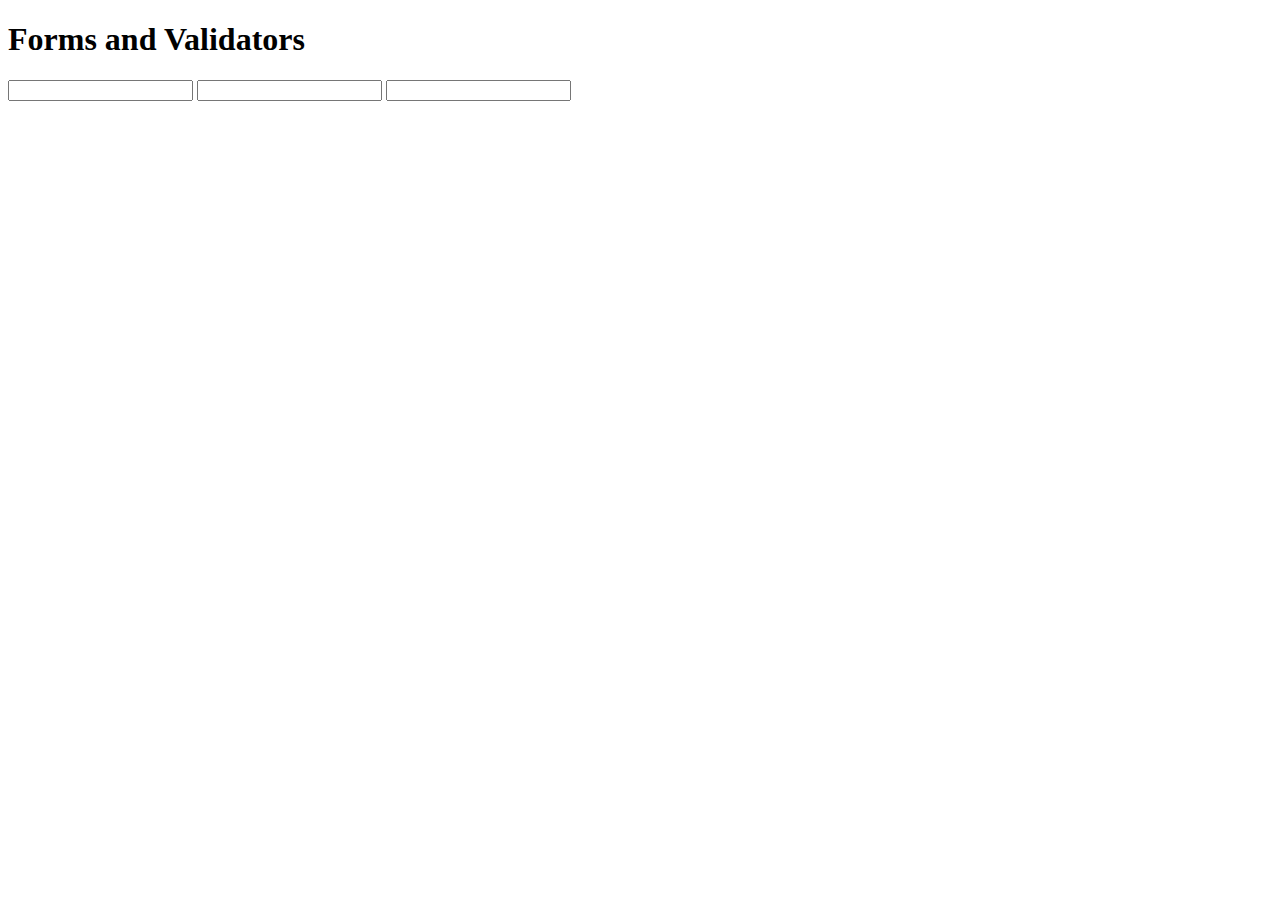
<file: course/forms-and-validators/index.html>
<!DOCTYPE html>
<html lang="en">
  <head>
    <meta charset="UTF-8" />
    <meta http-equiv="X-UA-Compatible" content="IE=edge" />
    <meta name="viewport" content="width=device-width, initial-scale=1.0" />
    <title>Forms and Validators</title>
  </head>
  <body>
    <header>
      <h1>Forms and Validators</h1>
    </header>
    <main>
      <section>
        <form action="">
          <input type="text" />
          <input type="text" />
          <input type="text" />
        </form>
      </section>
    </main>
    <footer></footer>
  </body>
</html>
</file>
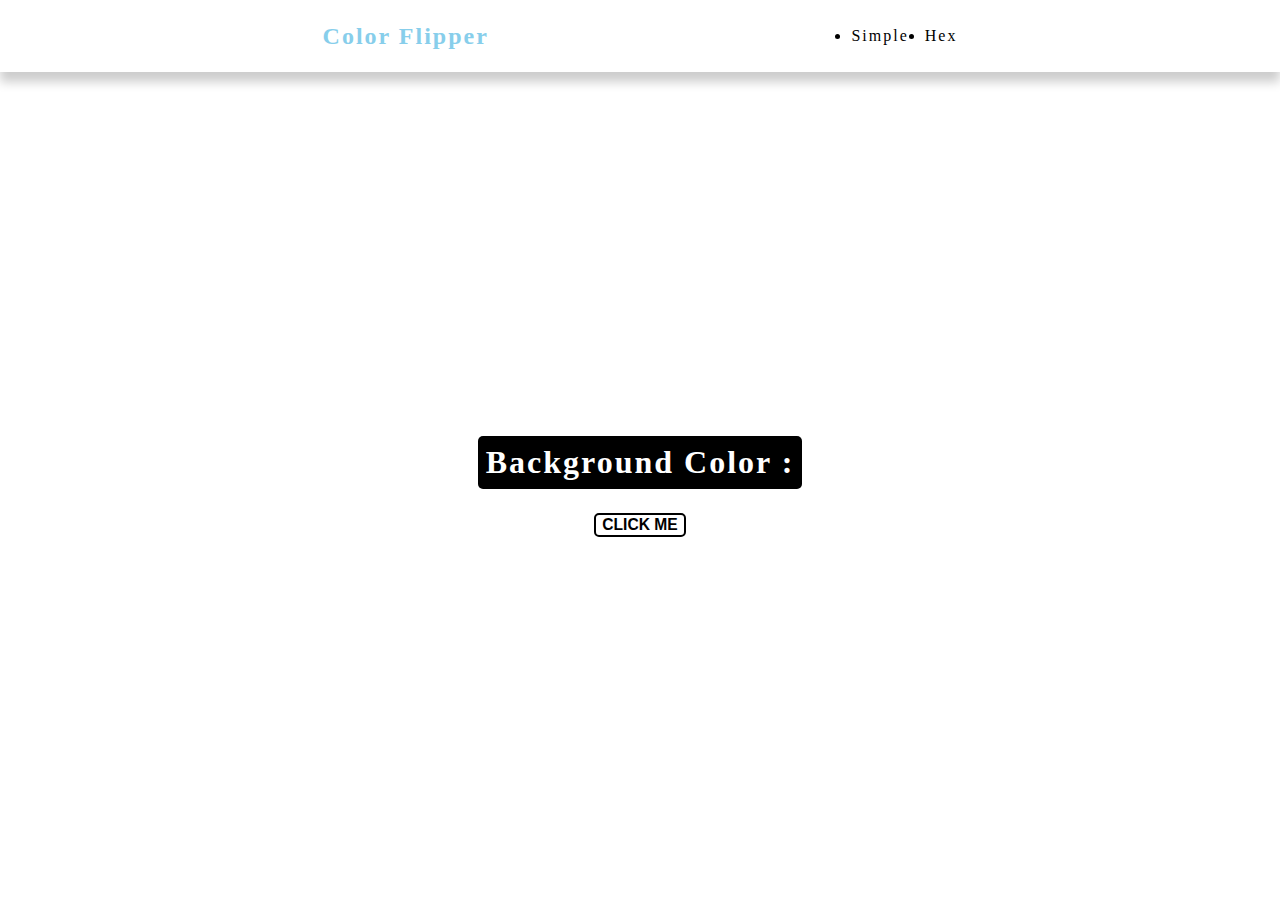
<file: examples/color-flipper/index.html>
<!DOCTYPE html>
<html lang="en">
  <head>
    <meta charset="UTF-8" />
    <meta http-equiv="X-UA-Compatible" content="IE=edge" />
    <meta name="viewport" content="width=device-width, initial-scale=1.0" />
    <title>Document</title>
    <link rel="stylesheet" href="styles.css" />
  </head>
  <body>
    <nav class="nav">
      <div class="nav__logo">
        <h2>Color Flipper</h2>
      </div>

      <ul class="nav__menu">
        <li class="nav__menu__simple">Simple</li>
        <li class="nav__menu__hex">Hex</li>
      </ul>
    </nav>

    <section class="section">
      <div class="section__color-choose">
        <h1>
          Background Color : <strong><span class="random-color"></span></strong>
        </h1>
      </div>

      <button class="section__button"><h3>CLICK ME</h3></button>
    </section>

    <script src="index.js"></script>
  </body>
</html>
</file>
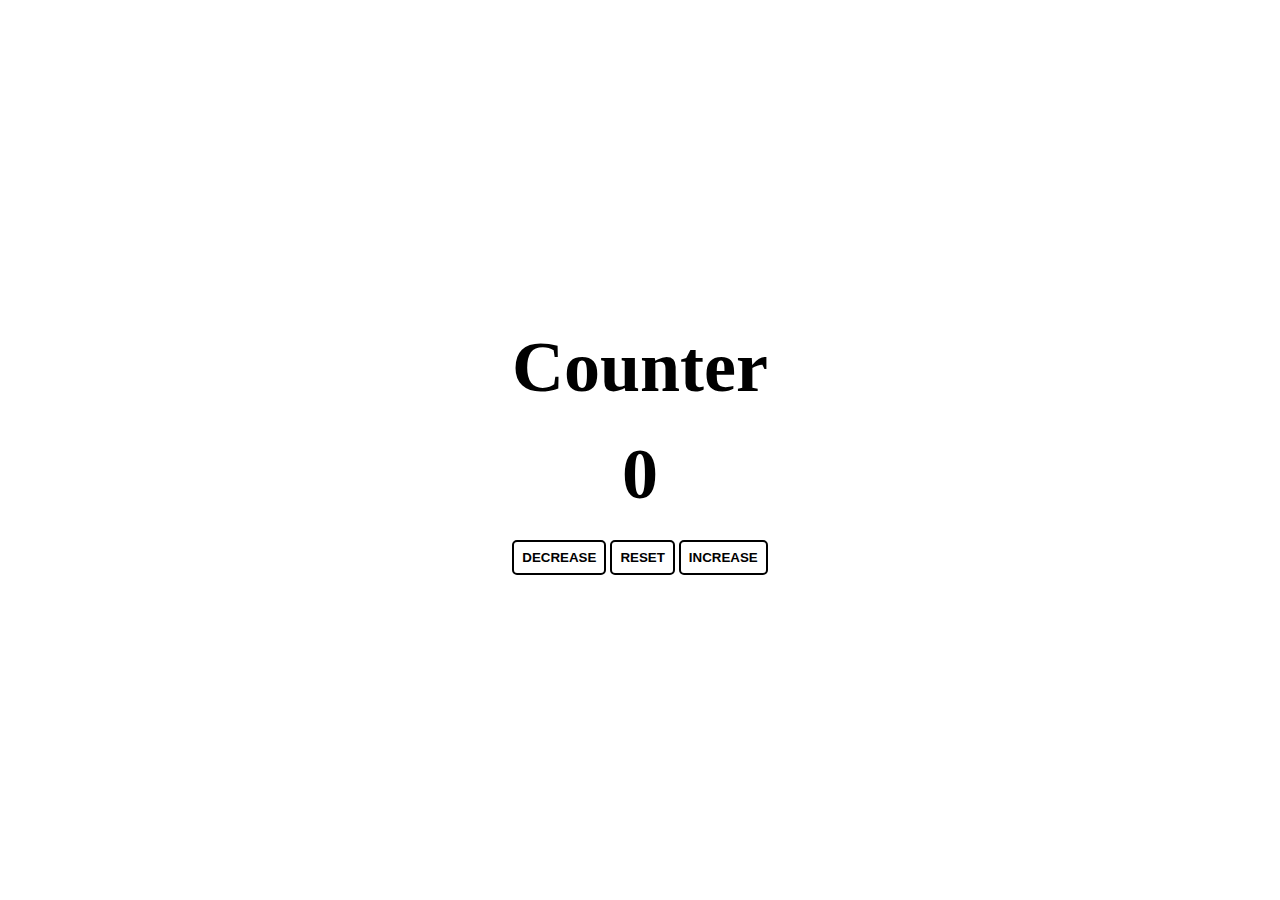
<file: examples/counter/index.html>
<!DOCTYPE html>
<html lang="en">
  <head>
    <meta charset="UTF-8" />
    <meta http-equiv="X-UA-Compatible" content="IE=edge" />
    <meta name="viewport" content="width=device-width, initial-scale=1.0" />
    <title>Counter</title>
    <link rel="stylesheet" href="index.css" />
  </head>
  <body>
    <section class="section">
      <h1 class="section__title">Counter</h1>
      <h1 class="section__counter">0</h1>

      <div class="section__actions">
        <button class="decrease">DECREASE</button>
        <button class="reset">RESET</button>
        <button class="increase">INCREASE</button>
      </div>
    </section>
  </body>

  <script src="index.js"></script>
</html>
</file>
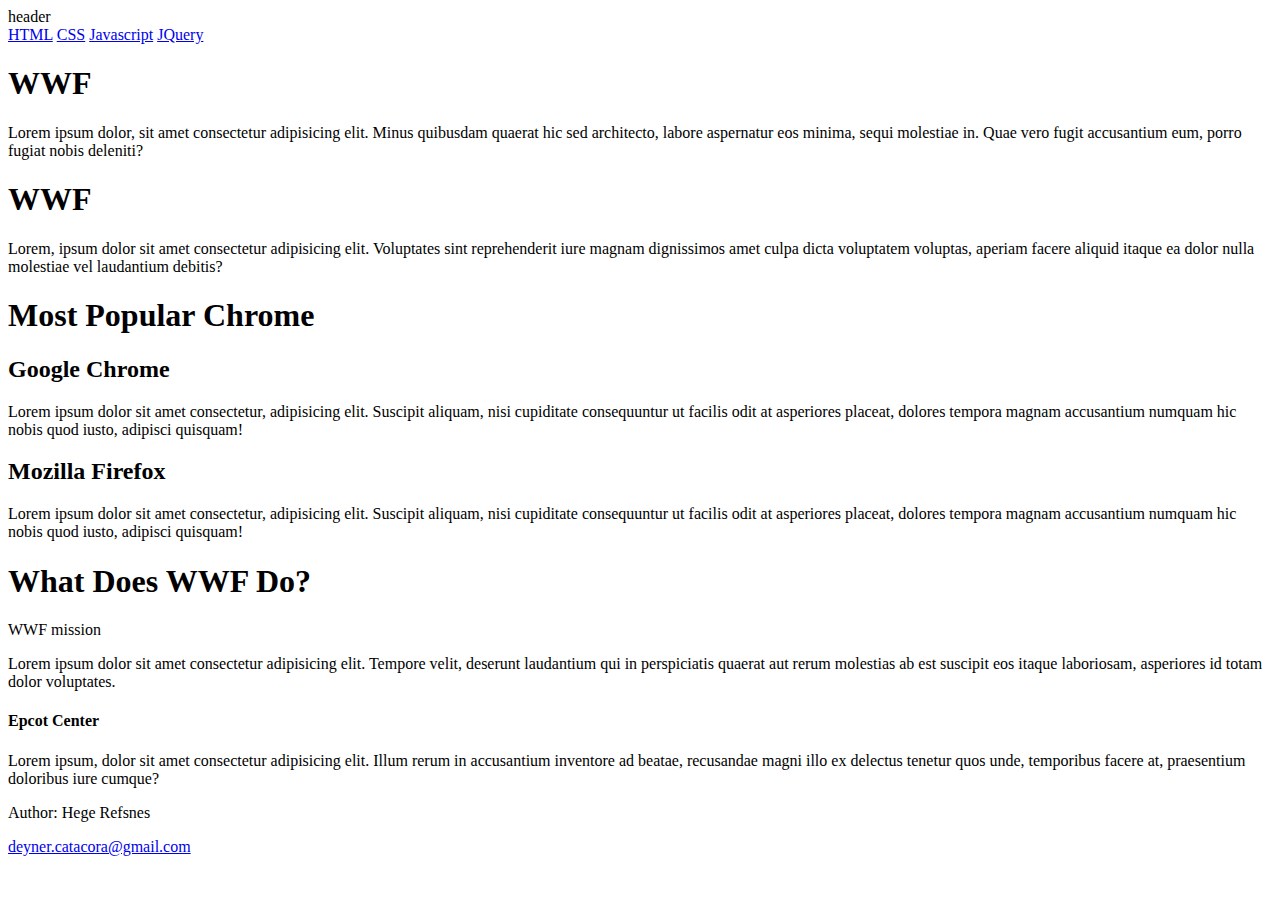
<file: examples/navbar/index.html>
<!DOCTYPE html>
<html lang="en">
  <head>
    <meta charset="UTF-8" />
    <meta http-equiv="X-UA-Compatible" content="IE=edge" />
    <meta name="viewport" content="width=device-width, initial-scale=1.0" />
    <title>Document</title>
  </head>
  <body>
    <header>header</header>
    <nav>
      <a href="/html">HTML</a>
      <a href="/css">CSS</a>
      <a href="/js">Javascript</a>
      <a href="/jquery">JQuery</a>
    </nav>
    <section>
      <h1>WWF</h1>
      <p>
        Lorem ipsum dolor, sit amet consectetur adipisicing elit. Minus
        quibusdam quaerat hic sed architecto, labore aspernatur eos minima,
        sequi molestiae in. Quae vero fugit accusantium eum, porro fugiat nobis
        deleniti?
      </p>
    </section>

    <section>
      <h1>WWF</h1>
      <p>
        Lorem, ipsum dolor sit amet consectetur adipisicing elit. Voluptates
        sint reprehenderit iure magnam dignissimos amet culpa dicta voluptatem
        voluptas, aperiam facere aliquid itaque ea dolor nulla molestiae vel
        laudantium debitis?
      </p>
    </section>
    <article>
      <h1>Most Popular Chrome</h1>
      <article>
        <h2>Google Chrome</h2>
        <p>
          Lorem ipsum dolor sit amet consectetur, adipisicing elit. Suscipit
          aliquam, nisi cupiditate consequuntur ut facilis odit at asperiores
          placeat, dolores tempora magnam accusantium numquam hic nobis quod
          iusto, adipisci quisquam!
        </p>
      </article>
      <article>
        <h2>Mozilla Firefox</h2>
        <p>
          Lorem ipsum dolor sit amet consectetur, adipisicing elit. Suscipit
          aliquam, nisi cupiditate consequuntur ut facilis odit at asperiores
          placeat, dolores tempora magnam accusantium numquam hic nobis quod
          iusto, adipisci quisquam!
        </p>
      </article>
      <article>
        <header>
          <h1>What Does WWF Do?</h1>
          <p>WWF mission</p>
        </header>
        <p>
          Lorem ipsum dolor sit amet consectetur adipisicing elit. Tempore
          velit, deserunt laudantium qui in perspiciatis quaerat aut rerum
          molestias ab est suscipit eos itaque laboriosam, asperiores id totam
          dolor voluptates.
        </p>
      </article>
    </article>
    <aside>
      <h4>Epcot Center</h4>
      <p>
        Lorem ipsum, dolor sit amet consectetur adipisicing elit. Illum rerum in
        accusantium inventore ad beatae, recusandae magni illo ex delectus
        tenetur quos unde, temporibus facere at, praesentium doloribus iure
        cumque?
      </p>
    </aside>
    <footer>
      <p>Author: Hege Refsnes</p>
      <p><a href="deyner.catacora@gmail.com">deyner.catacora@gmail.com</a></p>
    </footer>
  </body>
</html>
</file>
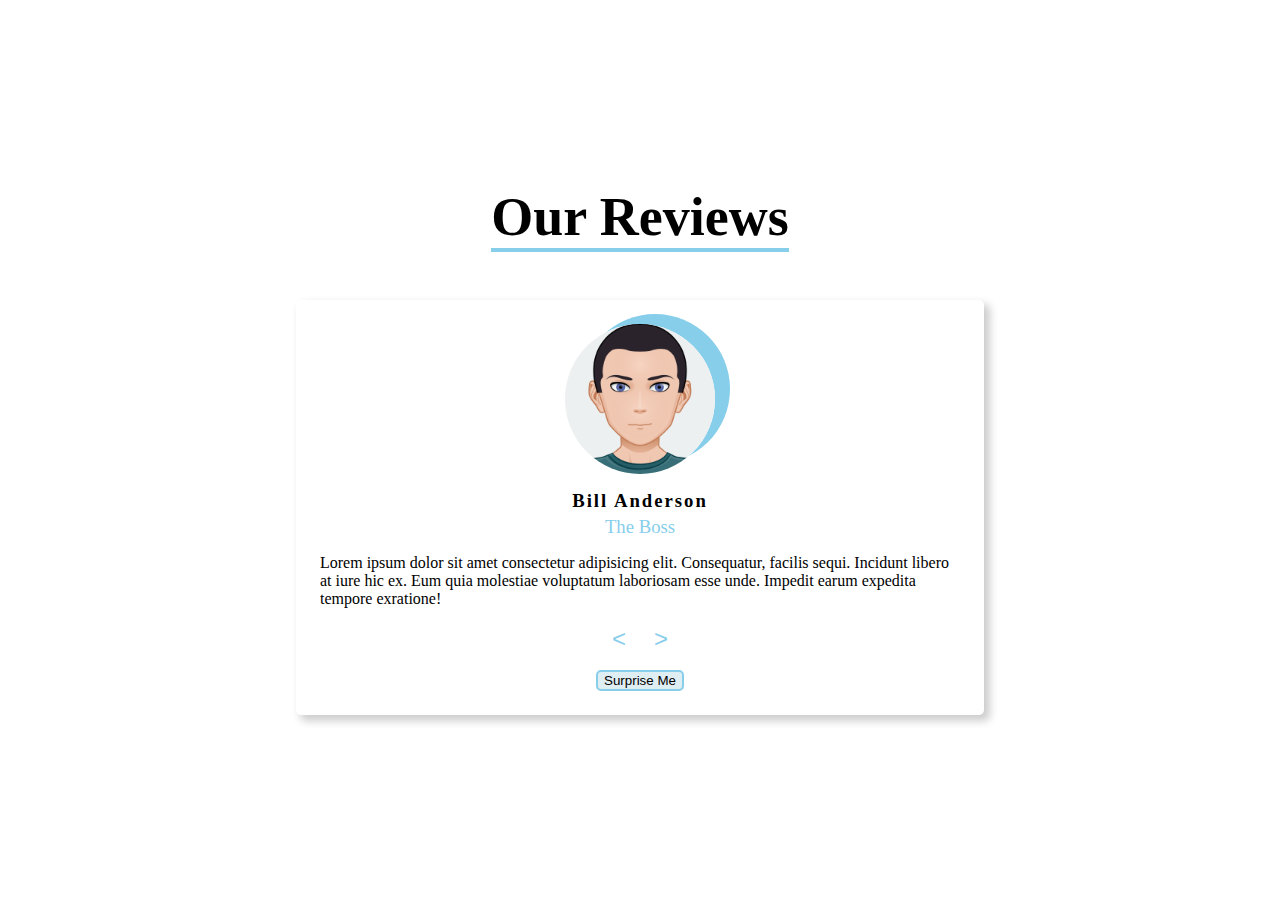
<file: examples/reviews/index.html>
<!DOCTYPE html>
<html lang="en">
  <head>
    <meta charset="UTF-8" />
    <meta http-equiv="X-UA-Compatible" content="IE=edge" />
    <meta name="viewport" content="width=device-width, initial-scale=1.0" />
    <title>Reviews</title>
    <link rel="stylesheet" href="styles.css" />
  </head>
  <body>
    <main>
      <section class="container">
        <h1 class="title">Our Reviews</h1>
        <div class="card card-profile">
          <img
            src="../assets/hombre.png"
            class="img card-profile__img"
            alt="Foto de perfil"
          />

          <div class="card-profile__information">
            <h3 class="card-profile__name">Bill Anderson</h3>
            <h3 class="card-profile__role">THE BOSS</h3>
          </div>

          <p class="card-profile__description">
            Lorem ipsum dolor sit amet consectetur adipisicing elit.
            Consequatur, facilis sequi. Incidunt libero at iure hic ex. Eum quia
            molestiae voluptatum laboriosam esse unde. Impedit earum expedita
            tempore ex ratione!
          </p>
          <div class="card-profile__actions">
            <button class="card-profile__actions card-profile__actions--prev">
              <
            </button>

            <button class="card-profile__actions card-profile__actions--next">
              >
            </button>
          </div>

          <button class="card-profile__surprise">Surprise Me</button>
        </div>
      </section>
    </main>
    <script src="index.js"></script>
  </body>
</html>
</file>
<file: examples/color-flipper/styles.css>
* {
    margin: 0;
}

.nav {
    height: 8vh;
    display: flex;
    justify-content: space-evenly;
    align-items: center;
    background-color: #ffffff;
    box-shadow: 0 10px 10px rgb(0 0 0 / 0.2);
}

.nav__logo {
    color: skyblue;
    letter-spacing: 2px;
}

.nav__menu {
    display: flex;
    gap: 16px;
    letter-spacing: 2px;
}

.section {
    height: 92vh;
    display: flex;
    flex-direction: column;
    grid-gap: 24px;
    justify-content: center;
    align-items: center;
}

.section__color-choose {
    border-radius: 5px;
    color: #ffffff;
    letter-spacing: 2px;
    background-color: #000000;
    padding: 8px;
}

.section__button {
    border-radius: 5px;
    border: 2px solid #000000;
    color: #000000;
    background-color: #ffffff;
    cursor: pointer;
}
</file>
<file: examples/counter/index.css>
* {
    margin: 0 auto;
}

.section {
    width: 100vw;
    height: 100vh;
    text-align: center;
    display: flex;
    flex-direction: column;
    justify-content: center;
    gap: 24px;
}

.section__title, .section__counter {
    font-size: 72px;
}

button {
    border: 2px solid #000000;
    padding: 8px;
    color: #000000;
    font-weight: bold;
    border-radius: 5px;
    background-color: #ffffff;
    cursor: pointer;
}

button:hover {
    border: 2px solid #ffffff;
    background-color: #000000;
    color: #ffffff;
}
</file>
<file: examples/reviews/styles.css>
* {
    margin: 0;
}

.container {
    width: 100vw;
    height: 100vh;
    display: flex;
    flex-direction: column;
    justify-content: center;
    align-items: center;
    gap: 48px;
}

.title {
    font-size: 54px;
    border-bottom: 4px solid skyblue;
}

.card {
    width: 50%;
    padding: 24px;
    border-radius: 5px;
    background-color: #ffffff;
    box-shadow: 5px 5px 8px 1px rgba(0, 0, 0, 0.2);
}

.card-profile {
    display: flex;
    flex-direction: column;
    align-items: center;
    gap: 16px;
}

.card-profile__img {
    width: 150px;
    border-radius: 50%;
    box-shadow: 15px -10px skyblue;
}

.card-profile__information {
    display: flex;
    flex-direction: column;
    align-items: center;
    gap: 4px;
}

.card-profile__name {
    letter-spacing: 2px;
}

.card-profile__role {
    color: skyblue;
    font-weight: 300;
}

.card-profile__description {
    font-weight: 500;
}

.card-profile__actions {
    display: flex;
    gap: 16px;
}

.card-profile__actions--prev {
    background-color: transparent;
    border: none;
    font-size: x-large;
    color: skyblue;
}

.card-profile__actions--next {
    background-color: transparent;
    border: none;
    font-size: x-large;
    color: skyblue;
}

.card-profile__surprise {
    background-color: rgb(223, 238, 243);
    border: 2px solid skyblue;
    border-radius: 5px;
}
</file>
